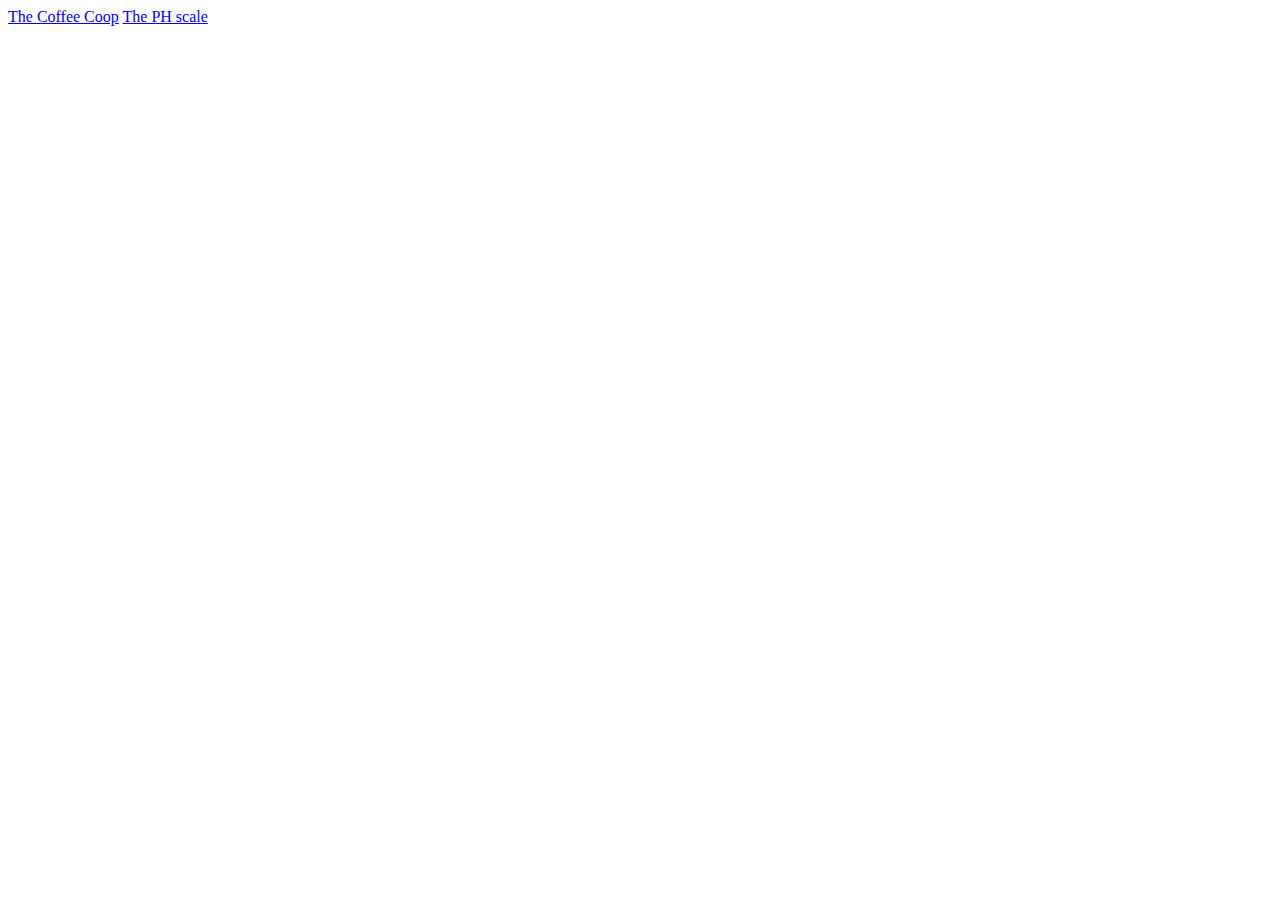
<file: public/index.html>
<!DOCTYPE html>
<html lang="en">
<head>
    <meta charset="UTF-8">
    <meta http-equiv="X-UA-Compatible" content="IE=edge">
    <meta name="viewport" content="width=device-width, initial-scale=1.0">
    <title>Document</title>
</head>
<body>
    <a href="./The Coffee Coop/index.html">The Coffee Coop</a>
    <a href="./PH Scale/index.html">The PH scale</a>
</body>
</html>
</file>
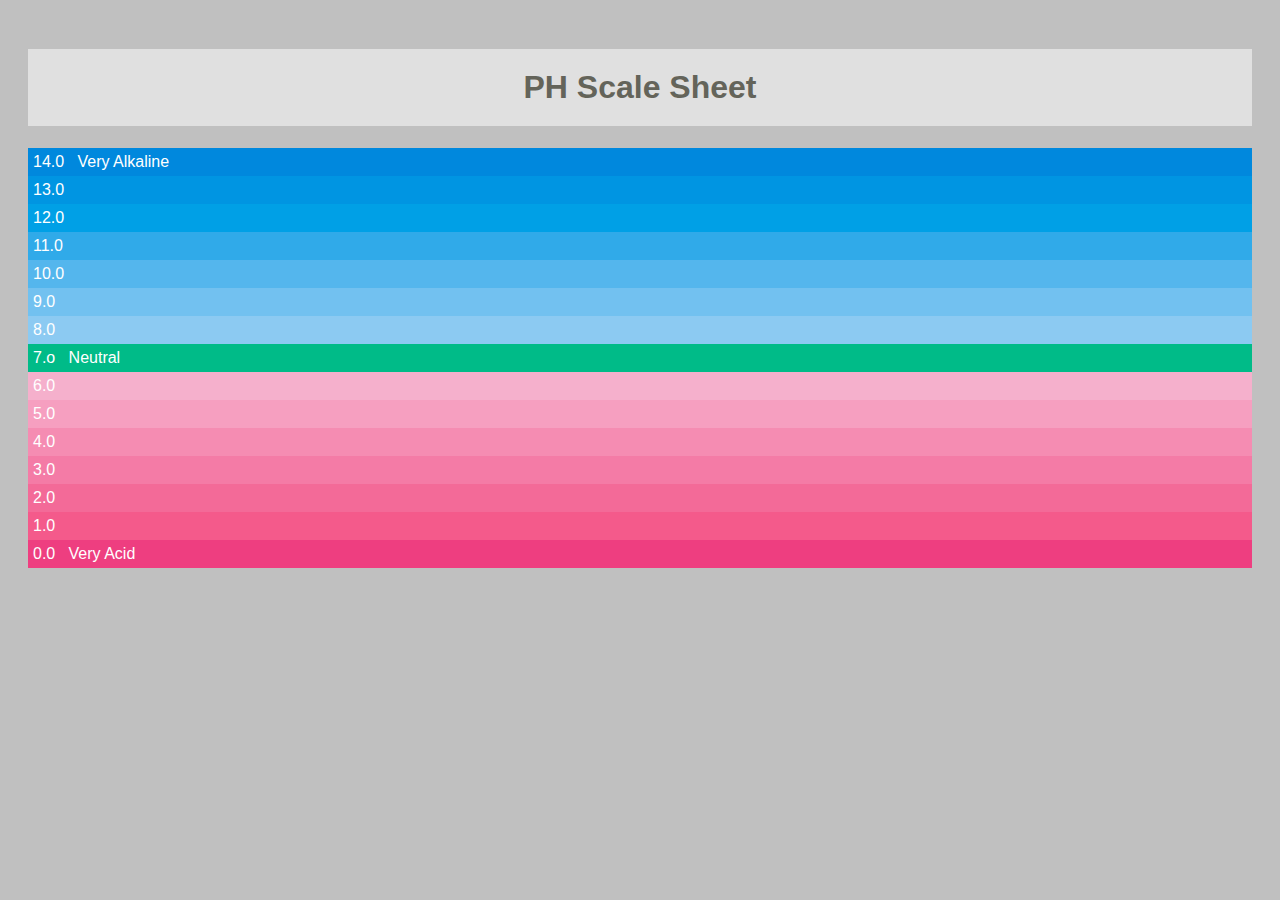
<file: public/PH Scale/index.html>
<!DOCTYPE html>
<html lang="en">
<head>
    <meta charset="UTF-8">
    <meta http-equiv="X-UA-Compatible" content="IE=edge">
    <meta name="viewport" content="width=device-width, initial-scale=1.0">
    <title>PH Scale</title>
    <link rel="stylesheet" href="style.css">
</head>
<body>
   <h1> PH Scale Sheet</h1>
   <p class="fourteen">14.0 &nbsp; Very Alkaline</p>
   <p class="thirteen">13.0</p>
   <p class="twelve">12.0</p>
   <p class="eleven">11.0</p>
   <p class="ten">10.0</p>
   <p class="nine">9.0</p>
   <p class="eight">8.0</p>
   <p class="seven">7.o &nbsp; Neutral</p>
<p class="six">6.0</p>
<p class="five">5.0</p>
<p class="four">4.0</p>
<p class="three">3.0</p>
<p class="two">2.0</p>
<p class="one">1.0</p>
<p class="zero">0.0 &nbsp; Very Acid</p>
</body>
</html>
</file>
<file: public/PH Scale/style.css>
body {
  background-color: silver;
  color: white;
  padding: 20px;
  font-family: Arial, Helvetica, sans-serif;
}
h1 {
  background-color: #ffffff;
  background-color: hsla(0, 100%, 100%, 0.5);
  color: #64645a;
  padding: inherit;
  text-align: center;
}
p {
  padding: 5px;
  margin: 0px;
}
p.zero {
  background-color: rgb(238, 62, 128);
}
p.one {
  background-color: rgb(244, 90, 139);
}
p.two {
  background-color: rgb(243, 106, 152);
}
p.three {
  background-color: rgb(244, 123, 166);
}
p.four {
  background-color: rgb(245, 140, 178);
}
p.five {
  background-color: rgb(246, 159, 192);
}
p.six {
  background-color: rgb(245, 176, 204);
}
p.seven {
  background-color: rgb(0, 187, 136);
}
p.eight {
  background-color: rgb(140, 202, 242);
}
p.nine {
  background-color: rgb(114, 193, 240);
}
p.ten {
  background-color: rgb(84, 182, 237);
}
p.eleven {
  background-color: rgb(48, 170, 233);
}
p.twelve {
  background-color: rgb(0, 160, 230);
}
p.thirteen {
  background-color: rgb(0, 149, 226);
}
p.fourteen {
  background-color: rgb(0, 136, 221);
}
</file>
